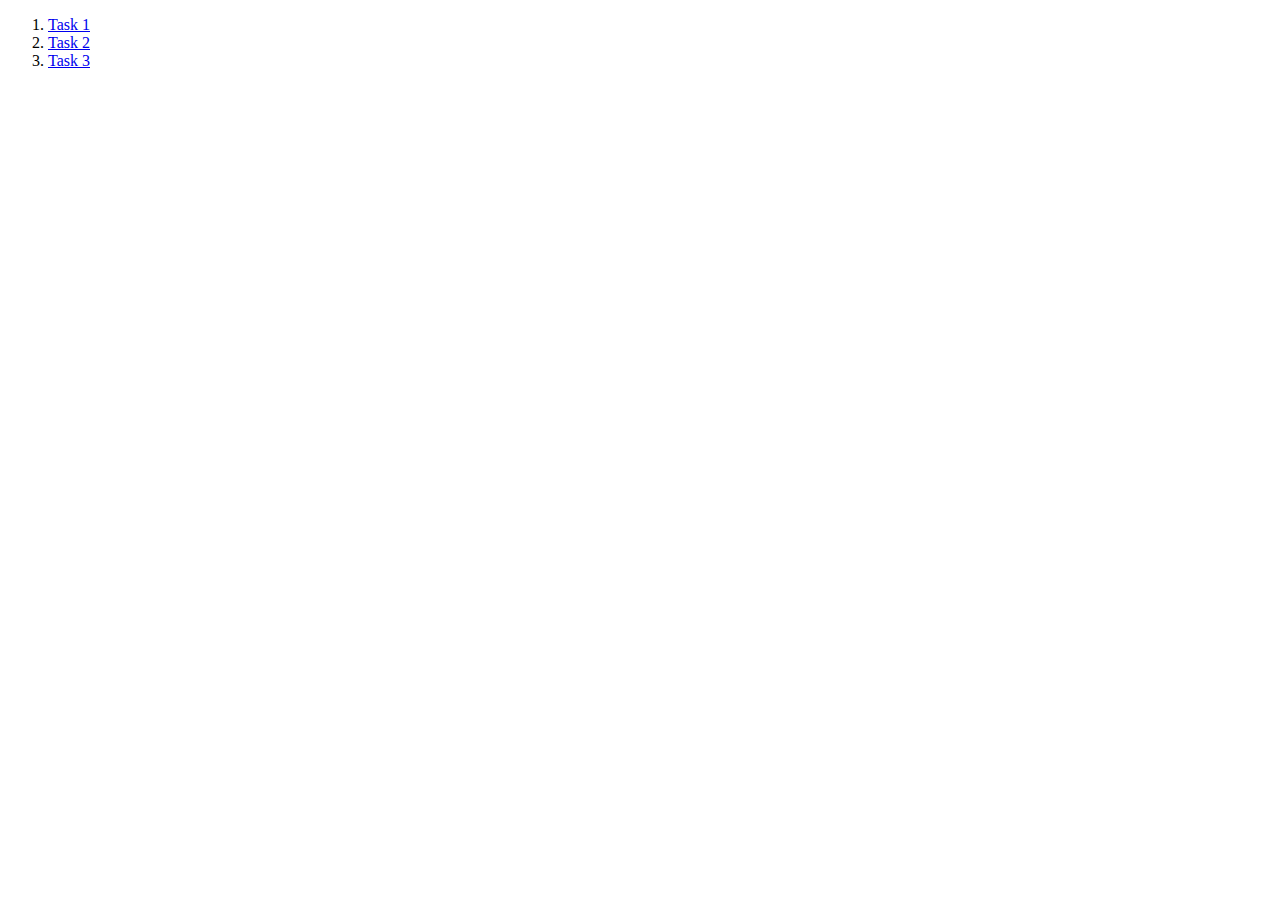
<file: index.html>
<!DOCTYPE html>
<html lang="en">
<head>
    <meta charset="UTF-8">
    <meta name="viewport" content="width=device-width, initial-scale=1.0">
    <title>Document</title>
</head>
<body>
    <ol>
        <li><a href="./task1/Homework1_task1.html">Task 1</a></li>
        <li><a href="./task2/Homework1_task2.html">Task 2</a></li>
        <li><a href="./task3/Homework1_task3.html">Task 3</a></li>
    </ol>
</body>
</html>
</file>
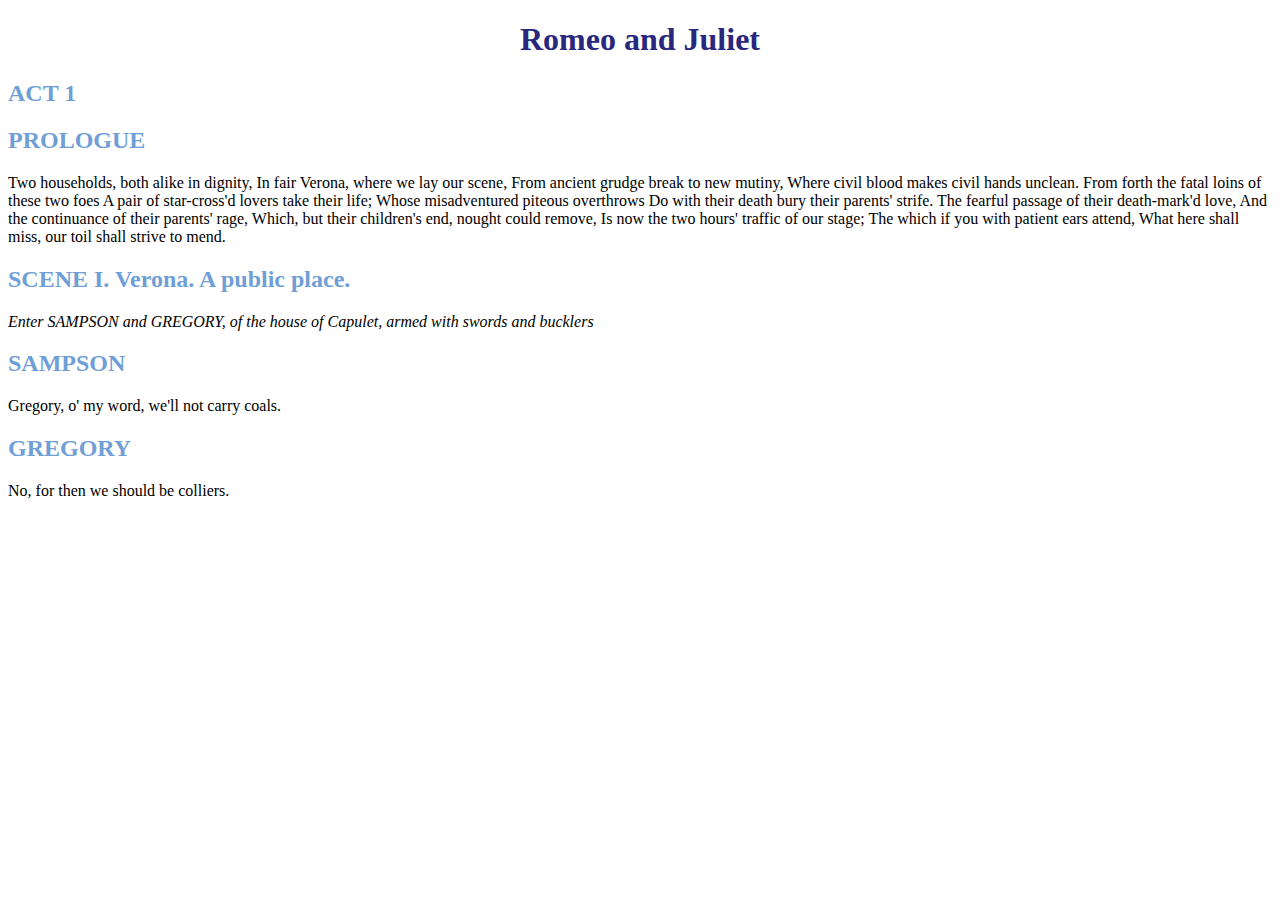
<file: Homework1_task1.html>
<!DOCTYPE html>
<html lang="en">
<head>
    <meta charset="UTF-8">
    <meta name="viewport" content="width=device-width, initial-scale=1.0">
    <link rel="stylesheet", href="Homework1_task1CSS.css" />
    <title>Romeo and Juliet</title>
</head>
<body>
    <h1>Romeo and Juliet</h1>
    <h2>ACT 1</h2>
    <h2>PROLOGUE</h2>
    <p>
        Two households, both alike in dignity,
        In fair Verona, where we lay our scene,
        From ancient grudge break to new mutiny,
        Where civil blood makes civil hands unclean.
        From forth the fatal loins of these two foes
        A pair of star-cross'd lovers take their life;
        Whose misadventured piteous overthrows
        Do with their death bury their parents' strife.
        The fearful passage of their death-mark'd love,
        And the continuance of their parents' rage,
        Which, but their children's end, nought could remove,
        Is now the two hours' traffic of our stage;
        The which if you with patient ears attend,
        What here shall miss, our toil shall strive to mend.
    </p>
    <h2>SCENE I. Verona. A public place.</h2>
    <span>Enter SAMPSON and GREGORY, of the house of Capulet, armed with swords and bucklers</span>
    <h2>SAMPSON</h2>
    <p>
        Gregory, o' my word, we'll not carry coals.
    </p>
    <h2>GREGORY</h2>
    <p>
        No, for then we should be colliers.
    </p>
</body>
</html>
</file>
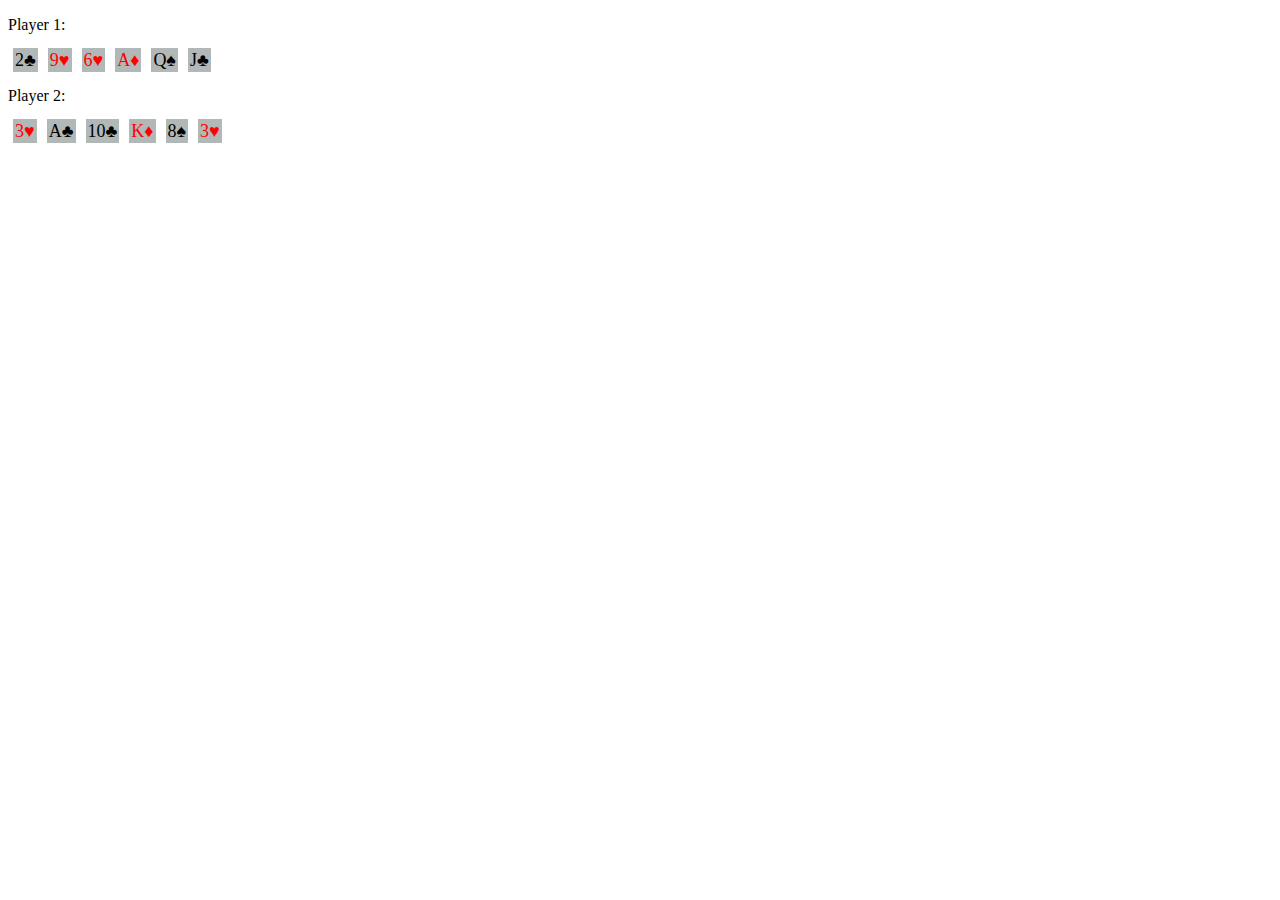
<file: Homework1_task2.html>
<!DOCTYPE html>
<html lang="en">
<head>
    <meta charset="UTF-8">
    <meta name="viewport" content="width=device-width, initial-scale=1.0">
    <link rel="stylesheet", href="Homework1_task2CSS.css" />
    <title>Document</title>
</head>
<body>
    <p>
        Player 1:
    </p>
    <span>2♣</span><span style="color: red;">9♥</span><span style="color: red;">6♥</span><span style="color: red;">A♦</span><span>Q♠</span><span>J♣</span>
    <p>
        Player 2:
    </p>
    <span style="color: red;">3♥</span><span>A♣</span><span >10♣</span><span style="color: red;">K♦</span><span>8♠</span><span style="color: red;">3♥</span>
</body>
</html>
</file>
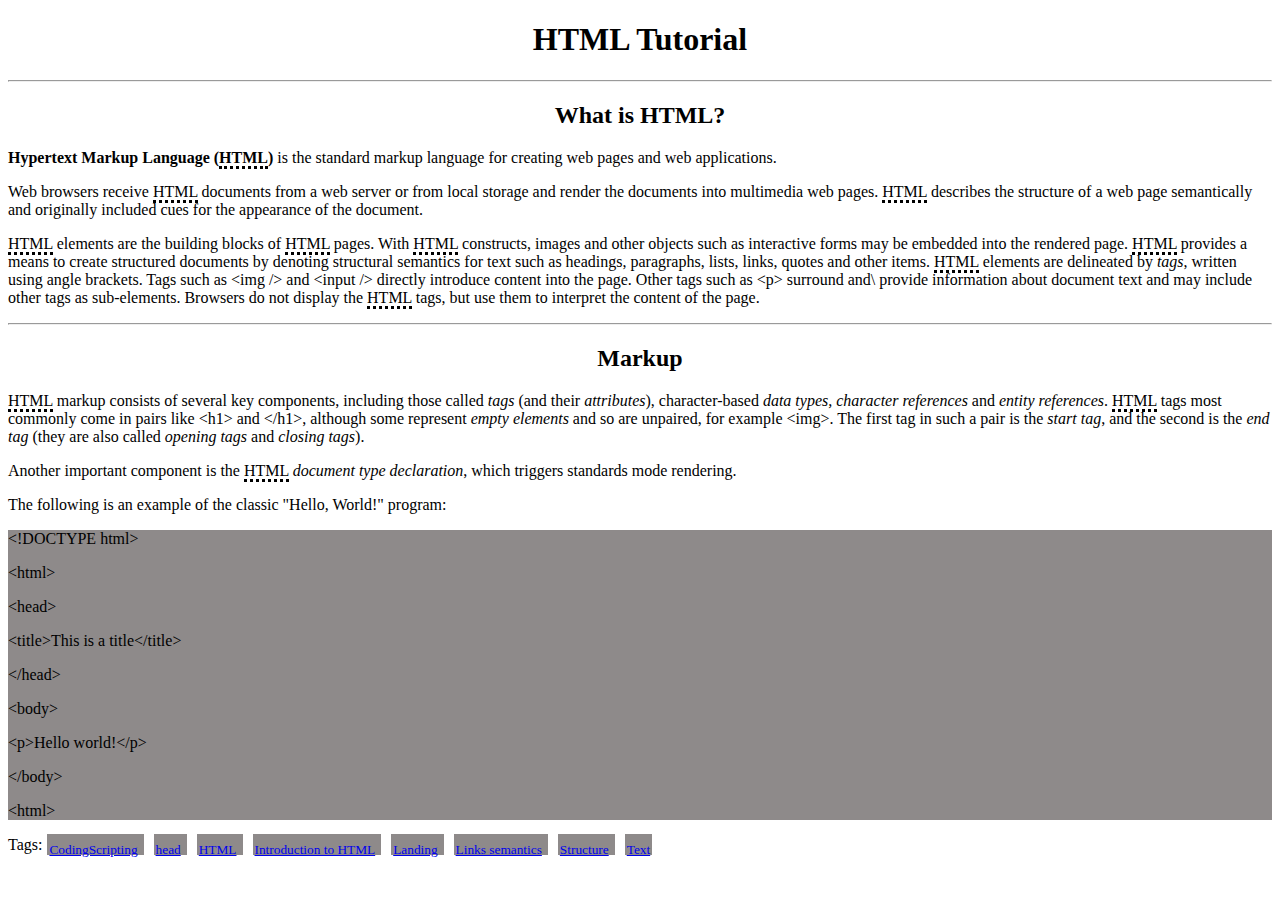
<file: Homework1_task3.html>
<!DOCTYPE html>
<html lang="en">
<head>
    <meta charset="UTF-8">
    <meta name="viewport" content="width=device-width, initial-scale=1.0">
    <link rel="stylesheet", href="Homework1_task3CSS.css" />
    <title>Document</title>
</head>
<body>
    <h1>HTML Tutorial</h1>
    <hr>
    <h2>What is HTML?</h2>
    <p>
        <span id="bold">Hypertext Markup Language (<span id="HTML">HTML</span>)</span> is the standard markup language for creating web
        pages and web applications.
    </p>
    <p>
        Web browsers receive <span id="HTML">HTML</span> documents from a web server or from local storage and render the documents
        into multimedia web pages. <span id="HTML">HTML</span> describes the structure of a web page semantically and originally
        included cues for the appearance of the document.
    </p>
    <p>
        <span id="HTML">HTML</span> elements are the building blocks of <span id="HTML">HTML</span> pages. With <span id="HTML">HTML</span> constructs, images and other objects
        such as interactive forms may be embedded into the rendered page. <span id="HTML">HTML</span> provides a means to create
        structured documents by denoting structural semantics for text such as headings, paragraphs, lists, links,
        quotes and other items. <span id="HTML">HTML</span> elements are delineated by <span id="italic">tags</span>, written using angle brackets. Tags such as
        &lt;img /&gt; and &lt;input /&gt; directly introduce content into the page. Other tags such as &lt;p&gt; surround and\
        provide information about document text and may include other tags as sub-elements. Browsers do not
        display the <span id="HTML">HTML</span> tags, but use them to interpret the content of the page.
    </p>
    <hr>
    <h2>Markup</h2>
    <p>
        <span id="HTML">HTML</span> markup consists of several key components, including those called <span id="italic">tags</span> (and their <span id="italic">attributes</span>),
        character-based <span id="italic">data types, character references</span> and <span id="italic">entity references</span>. <span id="HTML">HTML</span> tags most commonly come in
        pairs like &lt;h1&gt; and &lt;/h1&gt;, although some represent <span id="italic">empty elements</span> and so are unpaired, for example
        &lt;img&gt;. The first tag in such a pair is the <span id="italic">start tag</span>, and the second is the <span id="italic">end tag</span> (they are also called <span id="italic">opening
        tags</span> and <span id="italic">closing tags</span>).
    </p>
    <p>
        Another important component is the <span id="HTML">HTML</span> <span id="italic">document type declaration</span>, which triggers standards mode
        rendering.
    </p>
    <p>
        The following is an example of the classic "Hello, World!" program:
    </p>
    <div id="code">
        <p>
            <p>&lt;!DOCTYPE html&gt;</p>
            <p>&lt;html&gt;</p>
            <p>&lt;head&gt;</p>
            <p>&lt;title&gt;This is a title&lt;/title&gt;</p>
            <p>&lt;/head&gt;</p>
            <p>&lt;body&gt;</p>
            <p>&lt;p&gt;Hello world!&lt;/p&gt;</p>
            <p>&lt;/body&gt;</p>
            <p>&lt;html&gt;</p>
        </p>
    </div>
    <div id="tags">
        Tags:<span><sub><a href="https://www.wix.com/blog/how-to-build-website-from-scratch-guide">CodingScripting</a></sub> </span><span><sub><a href="https://www.wix.com/blog/how-to-build-website-from-scratch-guide">head</a></sub> </span><span><sub><a href="https://www.wix.com/blog/how-to-build-website-from-scratch-guide">HTML</a></sub> </span><span><sub><a href="https://www.wix.com/blog/how-to-build-website-from-scratch-guide">Introduction to HTML</a></sub> </span><span><sub><a href="https://www.wix.com/blog/how-to-build-website-from-scratch-guide">Landing</a></sub> </span><span><sub><a href="https://www.wix.com/blog/how-to-build-website-from-scratch-guide">Links semantics</a></sub> </span><span><sub><a href="https://www.wix.com/blog/how-to-build-website-from-scratch-guide">Structure</a></sub> </span><span><sub><a href="https://www.wix.com/blog/how-to-build-website-from-scratch-guide">Text</a></sub></span>
    </div>
</body>
</html>
</file>
<file: Homework1_task1CSS.css>
h1{
    text-align: center;
    color: #29277e;
}
h2{
    color: #6f9fd6;
}
span{
    font-style: italic  ;
}
</file>
<file: Homework1_task2CSS.css>
span{
    background-color: rgb(178, 184, 184);
    font-size: large;
    margin: 5px;
    padding: 2px;
}
</file>
<file: Homework1_task3CSS.css>
h1{
    text-align: center;
}
h2{
    text-align: center;
}
#bold{
    font-weight: bold;
}
#HTML{
    border-bottom: dotted;
}
#code{
    background-color: rgb(142, 138, 138);
}
#tags > span{
    background-color: rgb(142, 138, 138);
    margin: 5px;
    padding: 2px;
}
#italic{
    font-style: italic;
}
</file>
